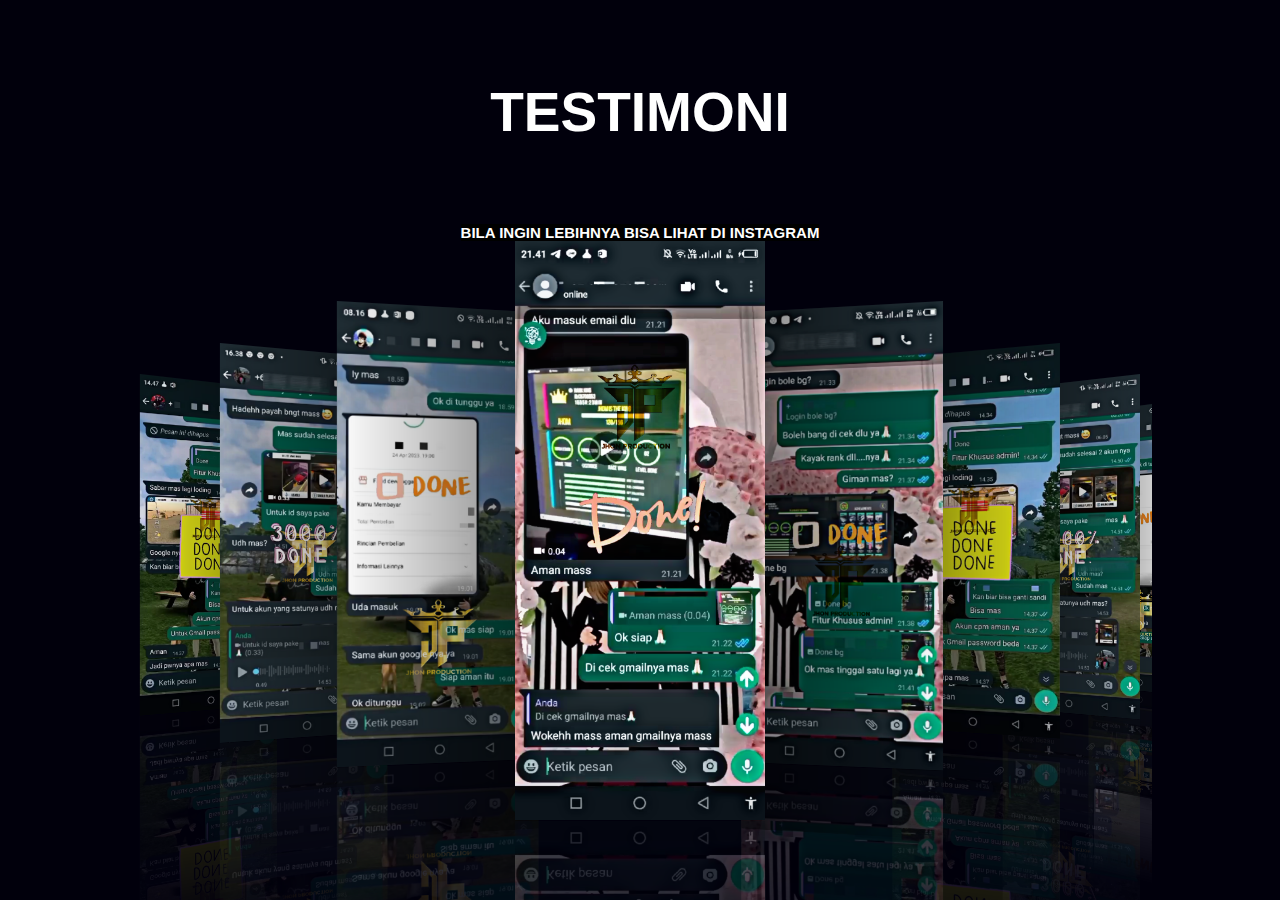
<file: index2.html>
<!DOCTYPE html>
<html lang="en">
<head>
    <meta charset="UTF-8">
    <meta http-equiv="X-UA-Compatible" content="IE=edge">
    <meta name="viewport" content="width=device-width, initial-scale=1.0">
    <title>Simple Web Code</title>
    <!-- Link Swiper's CSS -->
  <link rel="stylesheet" href="https://cdn.jsdelivr.net/npm/swiper@9/swiper-bundle.min.css" />

    <!-- link file css -->
    <link rel="stylesheet" href="jhon.css">
</head>
<body>
    <h1>TESTIMONI</h1>
  <h2>BILA INGIN LEBIHNYA BISA LIHAT DI INSTAGRAM</h2>


    <!-- Swiper -->
  <div class="swiper mySwiper">
    <div class="swiper-wrapper">
      <div class="swiper-slide">
        <img src="1.jpg" alt="">
      </div>
      <div class="swiper-slide">
        <img src="2.jpg" alt="">
      </div>
      <div class="swiper-slide">
        <img src="3.jpg" alt="">
      </div>
      <div class="swiper-slide">
        <img src="4.jpg" alt="">
      </div>
      <div class="swiper-slide">
        <img src="5.jpg" alt="">
      </div>
      <div class="swiper-slide">
        <img src="6.jpg" alt="">
      </div>
      <div class="swiper-slide">
        <img src="7.jpg" alt="">
      </div>
      <div class="swiper-slide">
        <img src="8.jpg" alt="">
      </div>
      <div class="swiper-slide">
        <img src="1.jpg" alt="">
      </div>
      <div class="swiper-slide">
        <img src="2.jpg" alt="">
      </div>
      <div class="swiper-slide">
        <img src="3.jpg" alt="">
      </div>
      <div class="swiper-slide">
        <img src="4.jpg" alt="">
      </div>
      <div class="swiper-slide">
        <img src="5.jpg" alt="">
      </div>
    </div>

      <!-- 15 div -->
    
    </div>
  </div>

    
  <!-- Swiper JS -->
  <script src="https://cdn.jsdelivr.net/npm/swiper@9/swiper-bundle.min.js"></script>

  <!-- Initialize Swiper -->
  <script>
    var swiper = new Swiper(".mySwiper", {
      effect: "coverflow",
      grabCursor: true,
      centeredSlides: true,
      slidesPerView: "auto",
      coverflowEffect: {
        rotate: 15,
        stretch: 0,
        depth: 300,
        modifier: 1,
        slideShadows: true,
      },
      loop: true,
    });
  </script>
</body>
</html>
</file>
<file: jhon.css>
*{
    padding: 0;
    margin: 0;
    box-sizing: border-box;
    font-family: sans-serif;
}
body{
    height: 100vh;
    background-color: #01000c;
    display: flex;
    flex-direction: column;
    justify-content: center;
    align-items: center;
    margin: 0;
}
h1{
    color: #fff;
    font-size: 55px;
    margin: 80px 0;
}
h2{
    color: #fff;
    font-size: 15px;
    background-color: black;
    display: flex;
    flex-direction: column;
    justify-content: center;
    align-items: center;
    margin: 0;
}
.swiper {
    width: 80%;
    height: 100%;
  }

  .swiper-slide {
    background-position: center;
    background-size: cover;
    width: 250px;
  }

  .swiper-slide img {
    display: block;
    width: 100%;
    -webkit-box-reflect: below 1px linear-gradient(transparent, transparent , #0002 , #0004);
  }
</file>
